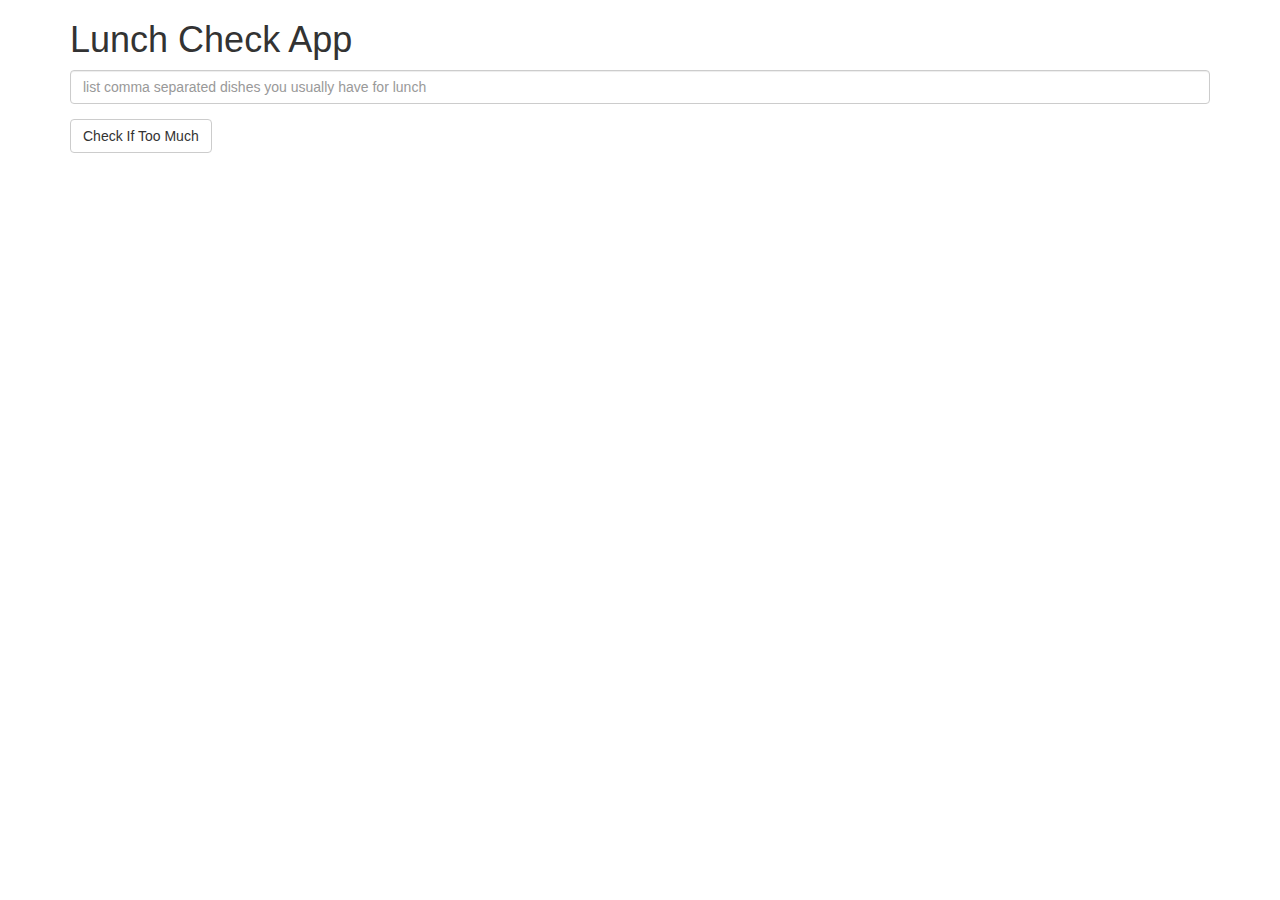
<file: module1-solution/index.html>
<!DOCTYPE html>
<html lang = "en" ng-app="LunchCheck">
    <head>
        <meta charset="UTF-8">
        <meta name="viewport" content="width=device-width, initial-scale=1">
        <link rel="stylesheet" href="styles/bootstrap.min.css">
        <script src="angular.min.js"></script>
        <script src="app.js"></script>
        <title>Module 1 - Lunch Check</title>
    </head>
    <body>
        <div class="container" ng-controller = "LunchCheckController">
            <h1>Lunch Check App</h1>
            <div class="form-group">
                <input id="lunch-menu" type="text"
                placeholder="list comma separated dishes you usually have for lunch"
                class="form-control" ng-model="food" ng-style="boxStyle">
            </div>
            <div class="form-group">
                <button class="btn btn-default" ng-click="checkItems()">Check If Too Much</button>
            </div>
            <div class="form-group message" ng-style="fontCol">
            {{result}}
            </div>
        </div>
    </body>
</html>
</file>
